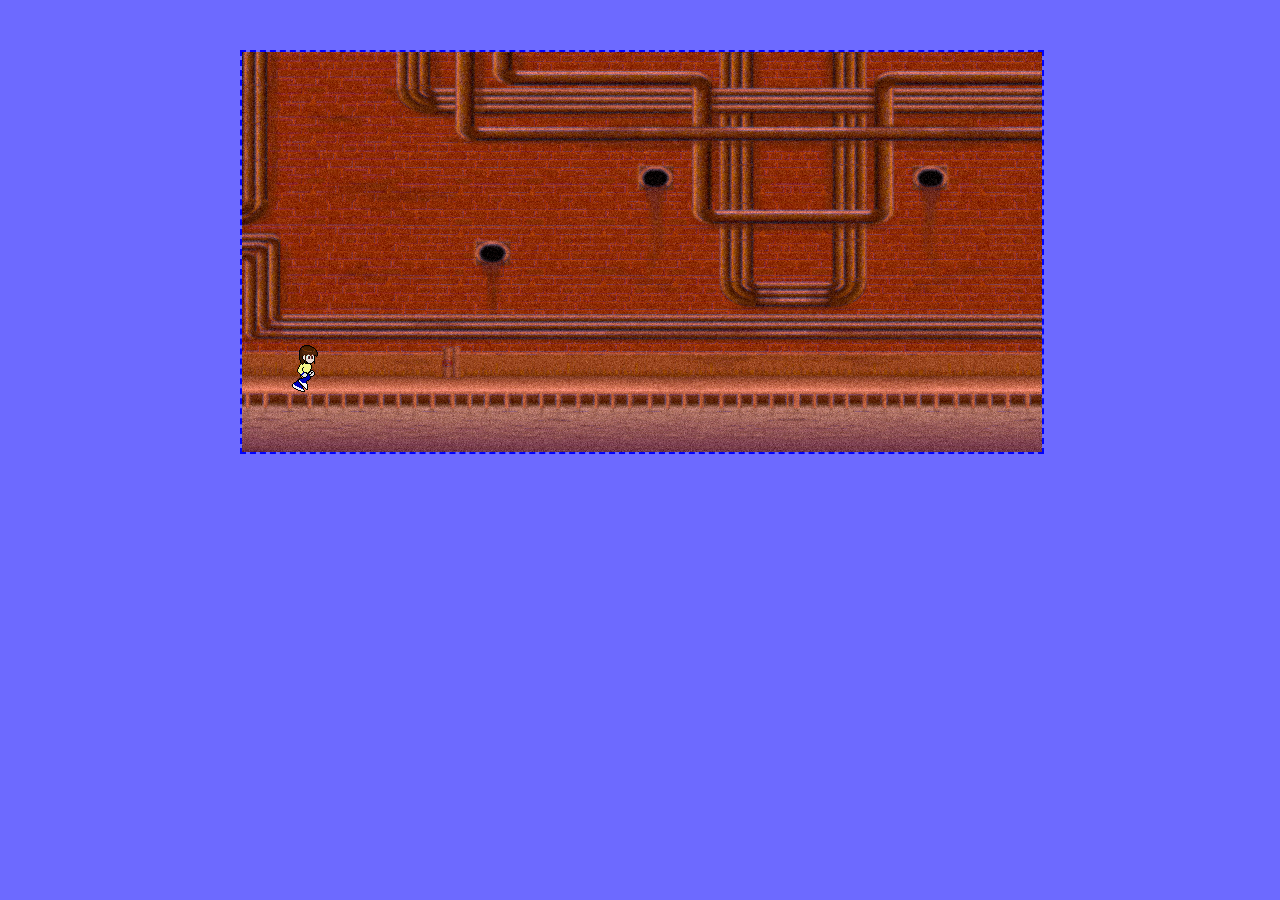
<file: snailbait/index.html>
<!DOCTYPE html>
<html lang="en">
<head>
    <meta charset="UTF-8">
    <meta name="viewport" content="width=device-width, initial-scale=1.0">
    <meta http-equiv="X-UA-Compatible" content="ie=edge">
    <title>Snail Bait</title>
    <link rel="stylesheet" type="text/css" href="./snailbait.css">
</head>
<body>
    <audio id="snailbait-music" preload="auto" autoplay>
        <source src="./sounds/music.mp3" type="audio/mp3">
    </audio>
    <div id="arena">
        <canvas id="game-canvas" width="800" height="400">
            Your browser does not support Canvas.
        </canvas>
    </div>
    <script src="./snailbait.js"></script>
</body>
</html>
</file>
<file: snailbait/snailbait.css>
body {
    background-color: #6d6aff;
}
#arena {
    width: 800px;
    height: 400px;
    /*外间距*/
    margin: 0 auto;
    /*background-color: red;*/
    margin-top: 50px;
}
#game-canvas {
    border: 2px dashed blue;
}
</file>
